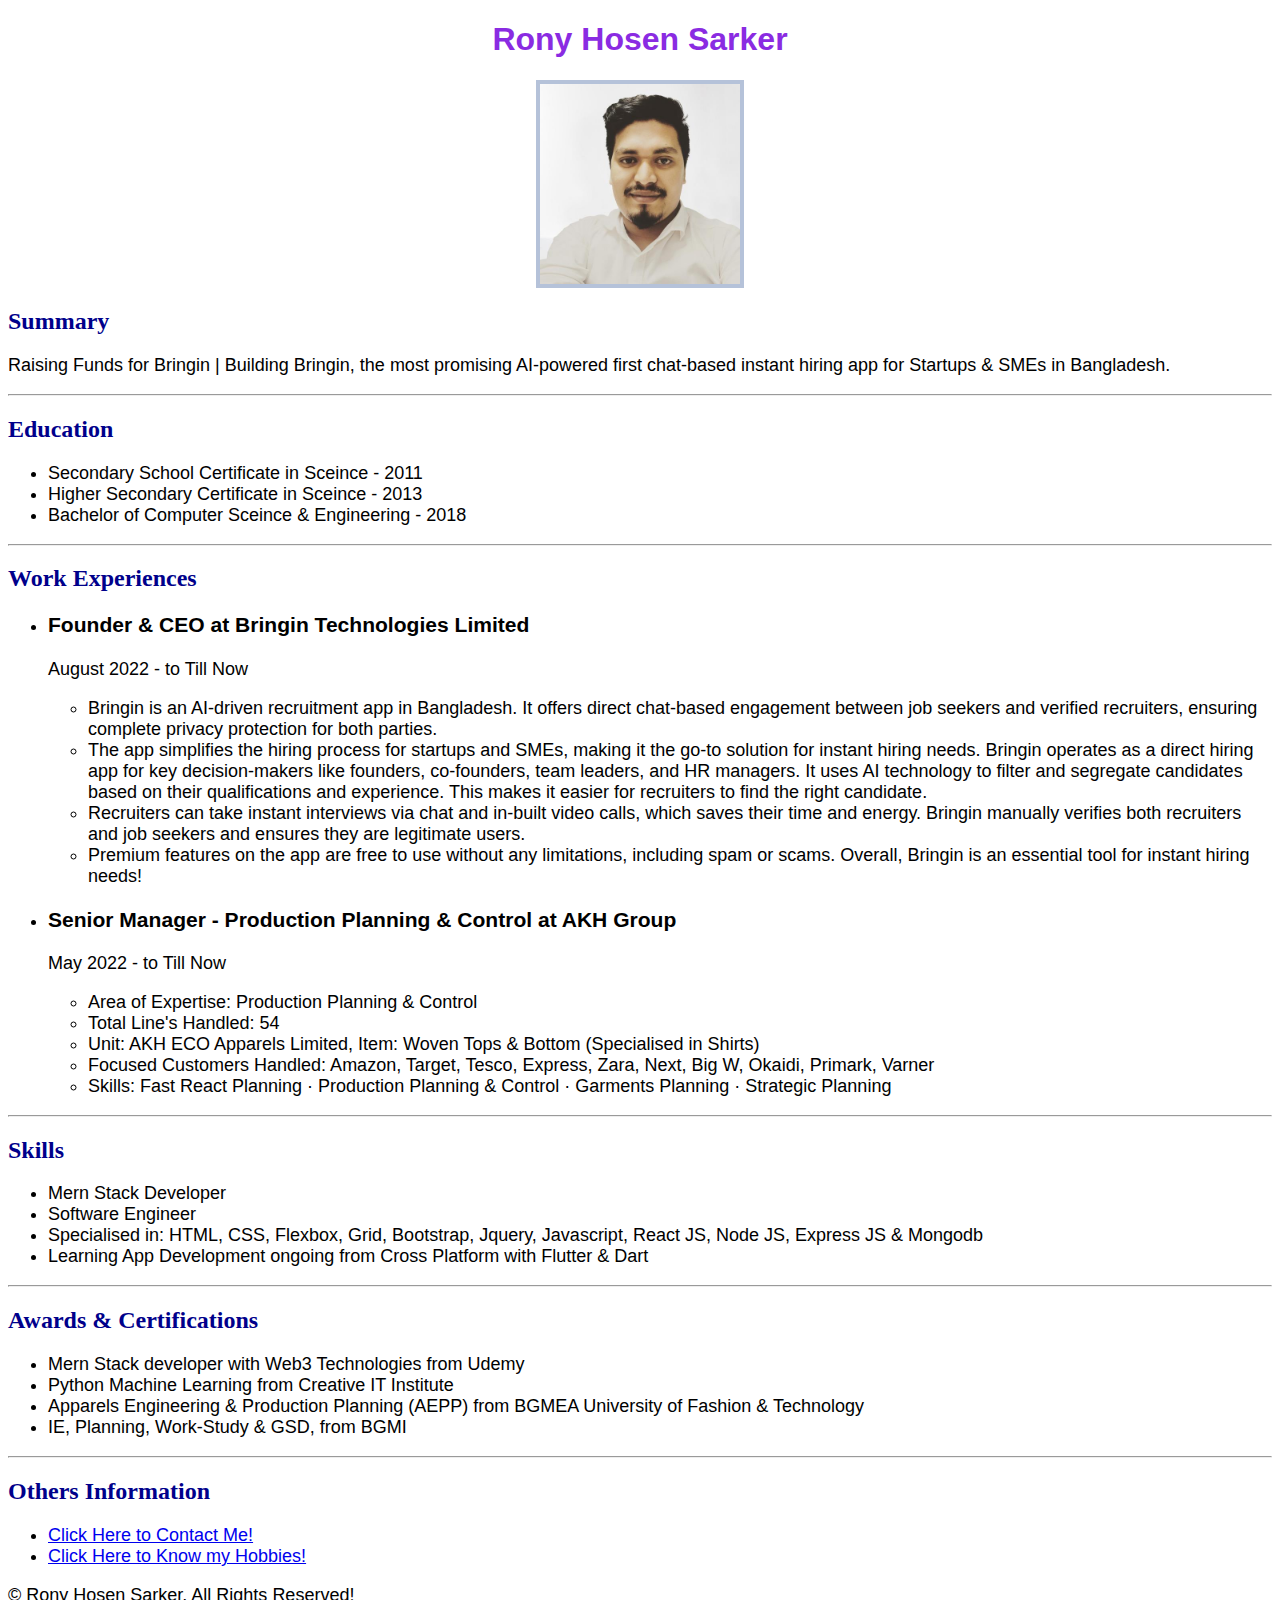
<file: index.html>
<!DOCTYPE html>
<html lang="en">
<head>
    <meta charset="UTF-8">
    <title>Personal Portfolio of Rony Hosen Sarker</title>
    <link rel="stylesheet" href="./public/style.css"/>
</head>
<body>
    <h1><center>
        Rony Hosen Sarker
    </center></h1>

    <center>
        <div>
            <img src="./assets/Images/Rony.JEEG.jpeg" height="200" width="200"/>
        </div>
    </center>

    <h2>Summary</h2>
    <p>Raising Funds for Bringin | Building Bringin, the most
        promising AI-powered first chat-based instant hiring app
        for Startups & SMEs in Bangladesh.</p>
        
    <hr>
    <h2>Education</h2>
    <ul>
        <li>Secondary School Certificate in Sceince - 2011</li>
        <li>Higher Secondary Certificate in Sceince - 2013</li>
        <li>Bachelor of Computer Sceince & Engineering - 2018</li>
    </ul>
    <hr>
    <h2>Work Experiences</h2>

    <ul>
        <li><h3>Founder & CEO at Bringin Technologies Limited</h3></li>
        <p>August 2022 - to Till Now
            <ul>
                <li>Bringin is an AI-driven recruitment app in Bangladesh. It offers direct chat-based engagement between job seekers and verified recruiters, ensuring complete privacy protection for both parties.</li>
                <li>The app simplifies the hiring process for startups and SMEs, making it the go-to solution for instant hiring needs.
                    Bringin operates as a direct hiring app for key decision-makers like founders, co-founders, team leaders, and HR managers. It uses AI technology to filter and segregate candidates based on their qualifications and experience. This makes it easier for recruiters to find the right candidate.</li>
                <li> Recruiters can take instant interviews via chat and in-built video calls, which saves their time and energy. Bringin manually verifies both recruiters and job seekers and ensures they are legitimate users.</li>
                <li>Premium features on the app are free to use without any limitations, including spam or scams.
                    Overall, Bringin is an essential tool for instant hiring needs!</li>
            </ul>
        </p>
    </ul>

    <ul>
        <li><h3> Senior Manager - Production Planning & Control at AKH Group</h3></li>
        <p>May 2022 - to Till Now
            <ul>
                <li>Area of Expertise: Production Planning & Control</li>
                <li>Total Line's Handled: 54</li>
                <li> Unit: AKH ECO Apparels Limited, Item: Woven Tops & Bottom (Specialised in Shirts)</li>
                <li>Focused Customers Handled: Amazon, Target, Tesco, Express, Zara, Next, Big W, Okaidi, Primark, Varner</li>
                <li>Skills: Fast React Planning · Production Planning & Control · Garments Planning · Strategic Planning</li>
            </ul>
        </p>
    </ul>

    <hr>

    <h2>Skills</h2>
    <ul>
        <li> Mern Stack Developer</li>
        <li>Software Engineer</li>
        <li>Specialised in: HTML, CSS, Flexbox, Grid, Bootstrap, Jquery, Javascript, React JS, Node JS, Express JS & Mongodb</li>
        <li>Learning App Development ongoing from Cross Platform with Flutter & Dart</li>
    </ul>

    <hr>

    <h2>Awards & Certifications</h2>
    <ul>
        <li>Mern Stack developer with Web3 Technologies
            from Udemy </li>
        <li>Python Machine Learning
                from Creative IT Institute</li>
        <li>Apparels Engineering & Production Planning (AEPP)
            from BGMEA University of Fashion & Technology</li>
        <li>IE, Planning, Work-Study & GSD,
            from BGMI</li>
    </ul>

    <hr>

    <h2>Others Information</h2>
    <ul> 
       <li><a href="./public/contact.html">Click Here to Contact Me!</a></li>
       <li><a href="./public/Hobbies.html">Click Here to Know my Hobbies!</a></li>
    </ul>

    <footer>
        <p>© Rony Hosen Sarker. All Rights Reserved!</p>
    </footer>

</body>
</html>
</file>
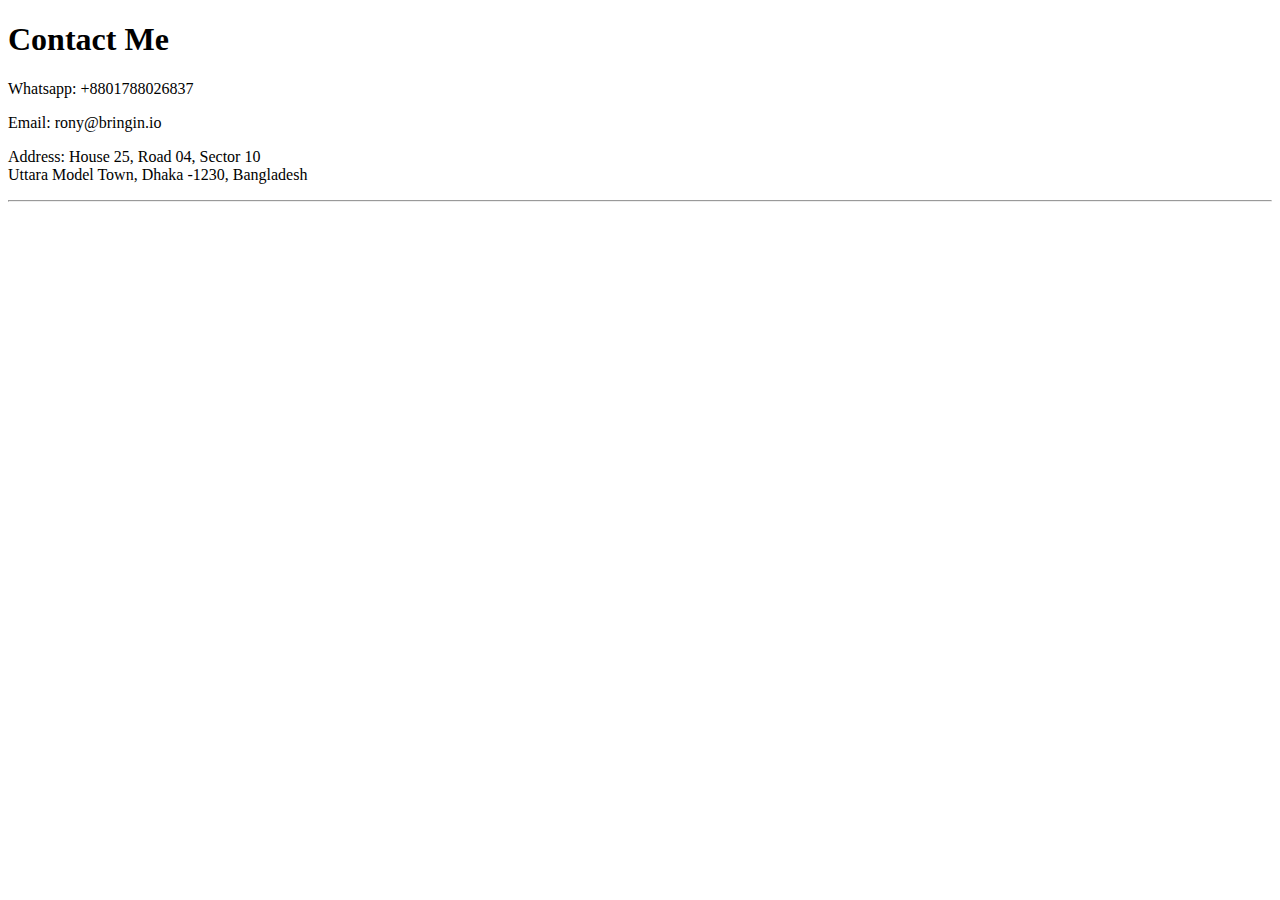
<file: public/contact.html>
<!DOCTYPE html>
<html lang="en">
<head>
    <meta charset="UTF-8">
    <title>Contact with Rony</title>
</head>
<body>
    <h1>Contact Me</h1>
    <p>Whatsapp: +8801788026837</p>
    <p>Email: rony@bringin.io</p>
    <p>Address: House 25, Road 04, Sector 10 <br>
       Uttara Model Town, Dhaka -1230, Bangladesh
    </p>
    <hr>
</body>
</html>
</file>
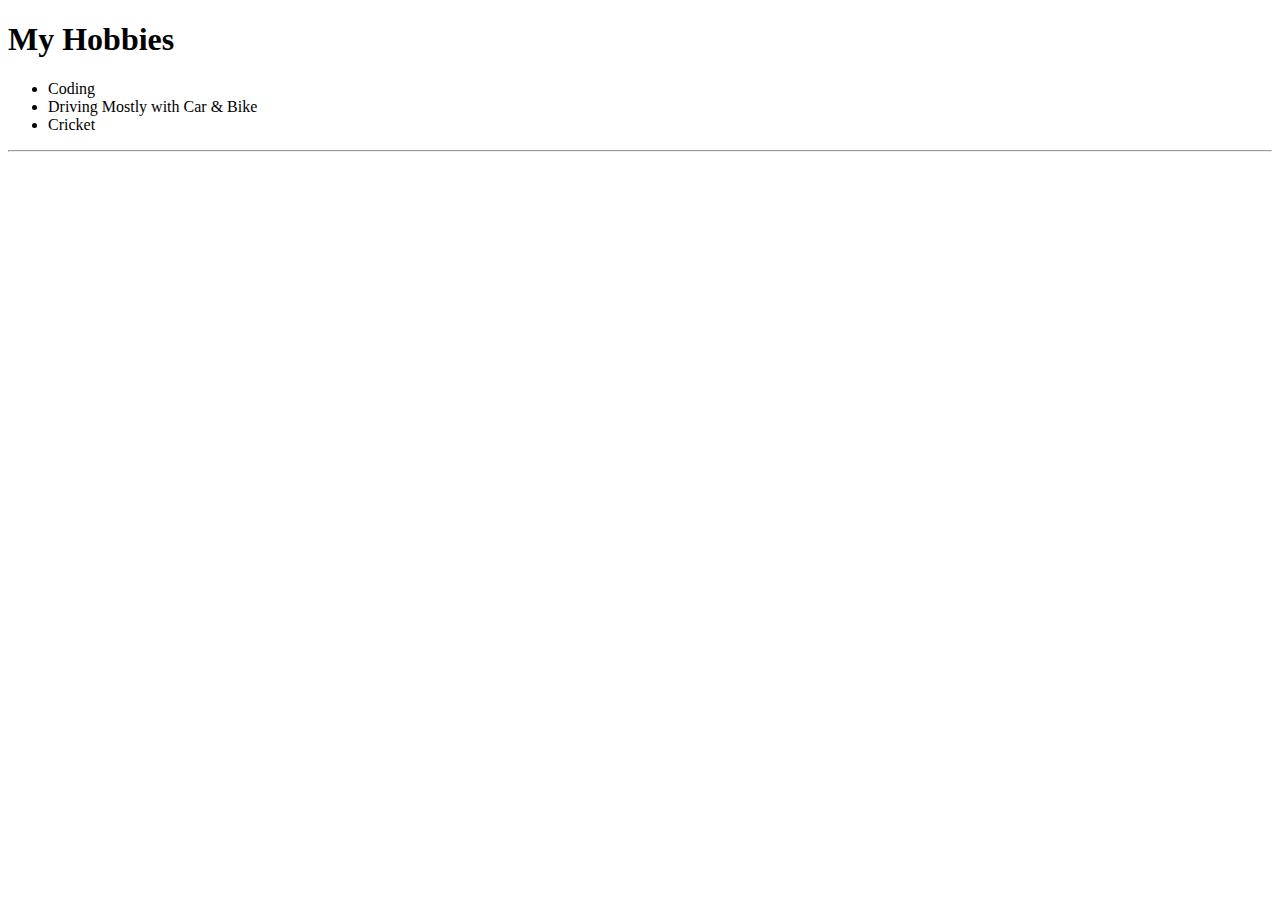
<file: public/Hobbies.html>
<!DOCTYPE html>
<html lang="en">
<head>
    <meta charset="UTF-8">
    <title>Rony's Hobbies</title>
</head>
<body>
    <h1>My Hobbies</h1>
    <ul>
        <li>Coding</li>
        <li> Driving Mostly with Car & Bike</li>
        <li>Cricket</li>
    </ul>
    <hr>
</body>
</html>
</file>
<file: public/style.css>
h1 {
    color:blueviolet; 
    font-size: xx-large;
    font-family: 'Trebuchet MS', 'Lucida Sans Unicode', 'Lucida Grande', 'Lucida Sans', Arial, sans-serif;
}

h2{
    font-size:x-large;
    color:darkblue;
}

p{
    font-size:large;
    font-family: 'Trebuchet MS', 'Lucida Sans Unicode', 'Lucida Grande', 'Lucida Sans', Arial, sans-serif;
}

ul {
    font-size:large;
    font-family: 'Trebuchet MS', 'Lucida Sans Unicode', 'Lucida Grande', 'Lucida Sans', Arial, sans-serif;
}

div {
    height: 200px;
    width: 200px;
    padding: 1.px;
    border: 4px solid rgba(71, 103, 161, 0.404);
}
</file>
